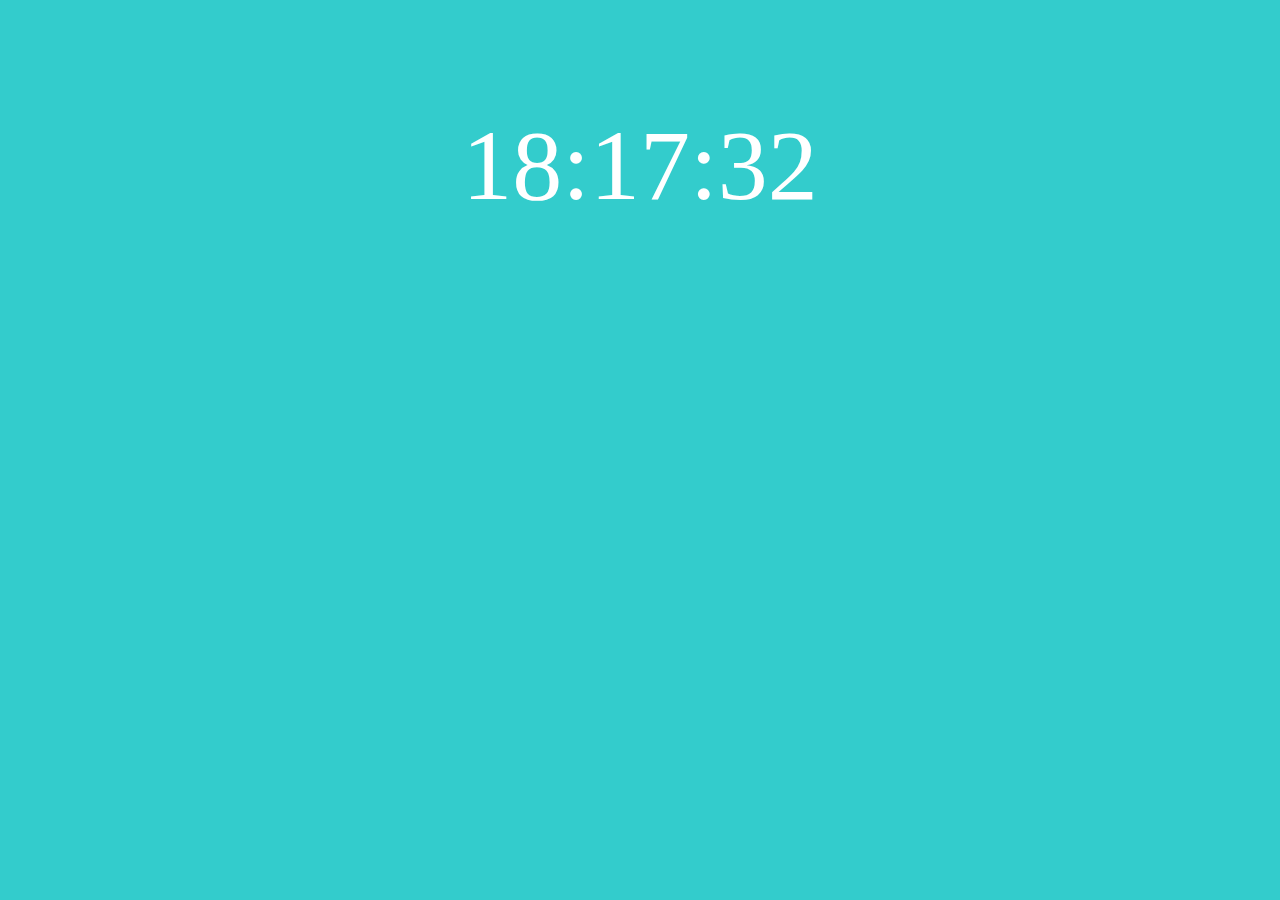
<file: digiclock/index.html>
<!DOCTYPE html>
<html lang="en">
<link rel="stylesheet" type="text/css" href="main.css">
<head>
	<meta charset="UTF-8">
	<title>DIGICLOCK!!!!</title>
</head>
<body>
	<div id="clock"></div>
	<script src="main.js"></script>
</body>
</html>
</file>
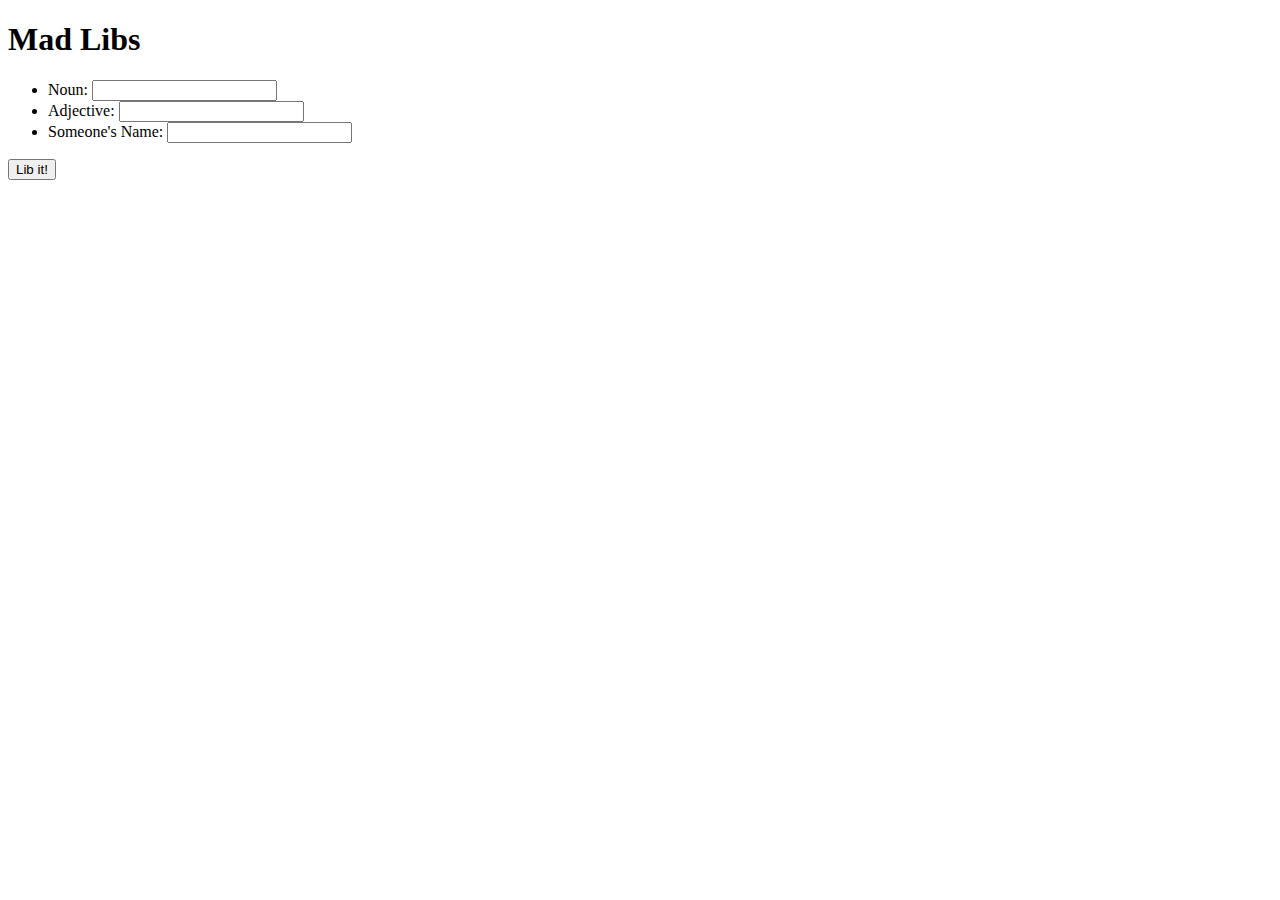
<file: madlibs/index.html>
<!DOCTYPE html>
<html>
 <head>
  <meta charset="utf-8" />
  <title></title>
 </head>
 <body>
 
 <h1>Mad Libs</h1>
 
 <ul>
  <li>Noun: <input type="text" id="noun">
  <li>Adjective: <input type="text" id="adjective">
  <li>Someone's Name: <input type="text" id="person">
 </ul>
 
 <button id="lib-button" onclick="makeMadLib()">Lib it!</button>
  
 <div id="story"></div>
  
 <script src="main.js"></script>
 </body>
</html>
</file>
<file: digiclock/main.css>
#clock {
	text-align: center;
	font-family: arial-black;
	font-size: 100px;
	padding-top: 100px;
}

body {
	background-color: #33cccc;
}

.black{
	color: black;
}

.white {
	color: white;
}
</file>
